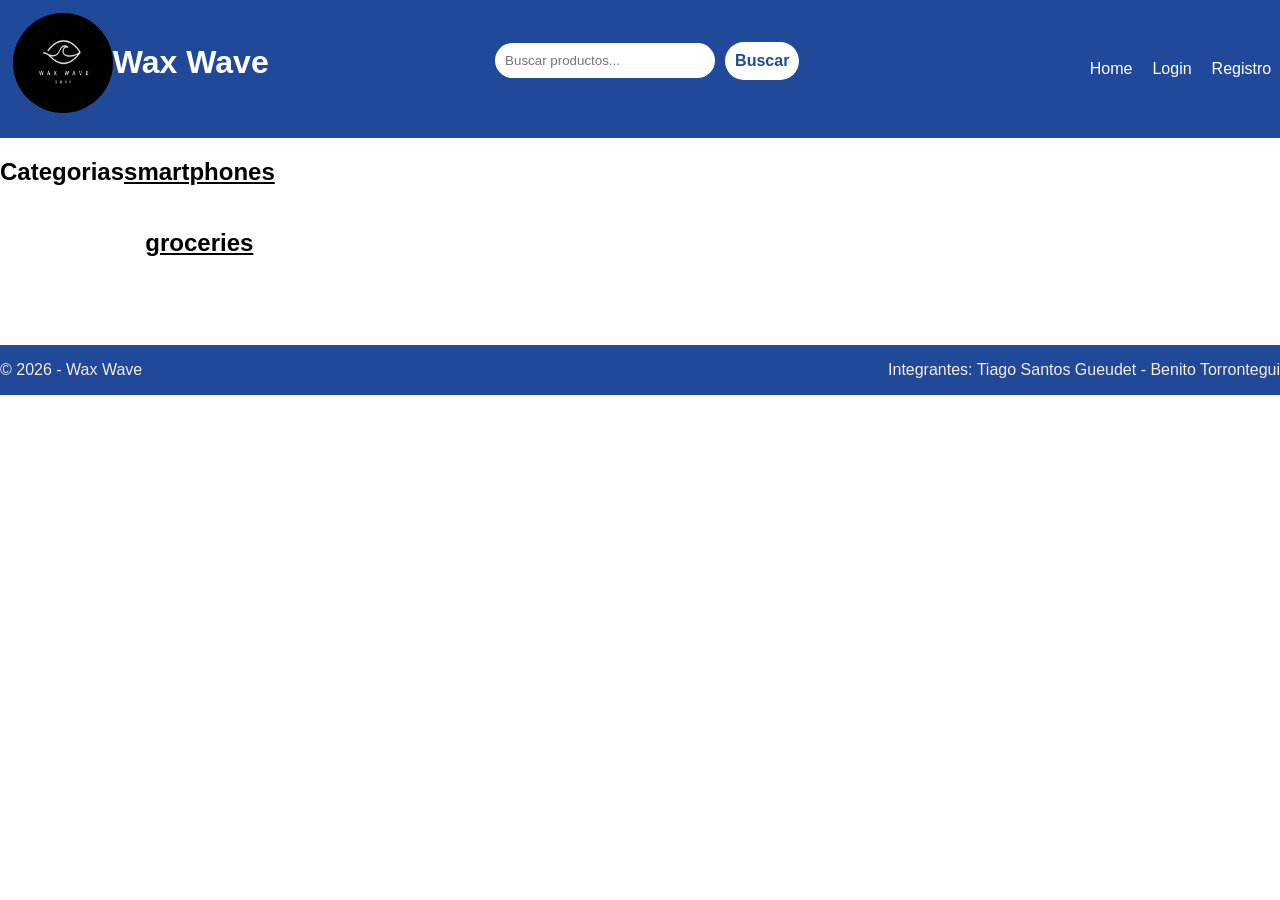
<file: proyecto/index.html>
<!DOCTYPE html>
<html>
<head>
    <meta name="viewport" content="width=device-width, initial-scale=1">
    <meta charset="UTF-8">
<link href="./css/style.css" rel="stylesheet">
<title> Proyecto Integrador</title>
</head>
    <body>
       <header>
        <div class="marca">
        <a href="./index.html">
            <img src="./img/logo.png" class="logo"></a>
         <h1 class="titulo">Wax Wave</h1>
       </div>
       <div>
        <form action="./search-results.html" method="get" class="buscador">
            <input type="text" name="search" value="" placeholder="Buscar productos...">
            <button type="submit">Buscar</button>
        </form> 
        <p class = "mensaje-buscador"></p>
        </div>
        <nav class="menu">
           <ul class="registro">
             <li><a href="./index.html" class="pos">Home</a></li>
             <li class="item-login"><a href="./login.html" class="pos">Login</a></li>
             <li class="item-registro"><a href="./register.html" class="pos">Registro</a></li>
          </ul>
         </nav>
    </header>
    <main class="contenido">
        <aside class="seccion">
         <h1> Categorias</h1>
            <ul></ul>
        </aside>
        <div>
        <section class="productos-destacados">
        <h1></h1>
        </section>

        <section class="productos-vendidos">
            <h1></h1>
        </section>
        </div>
    </main>
     <footer>
        <p> © 2026 - Wax Wave</p> <p> Integrantes: Tiago Santos Gueudet - Benito Torrontegui </p>
    </footer>
    <script src="./js/index.js"></script>
    <script src="./js/saludo.js"></script>
    <script src="./js/logout.js"></script>
    </body>
<head>
</html>
</file>
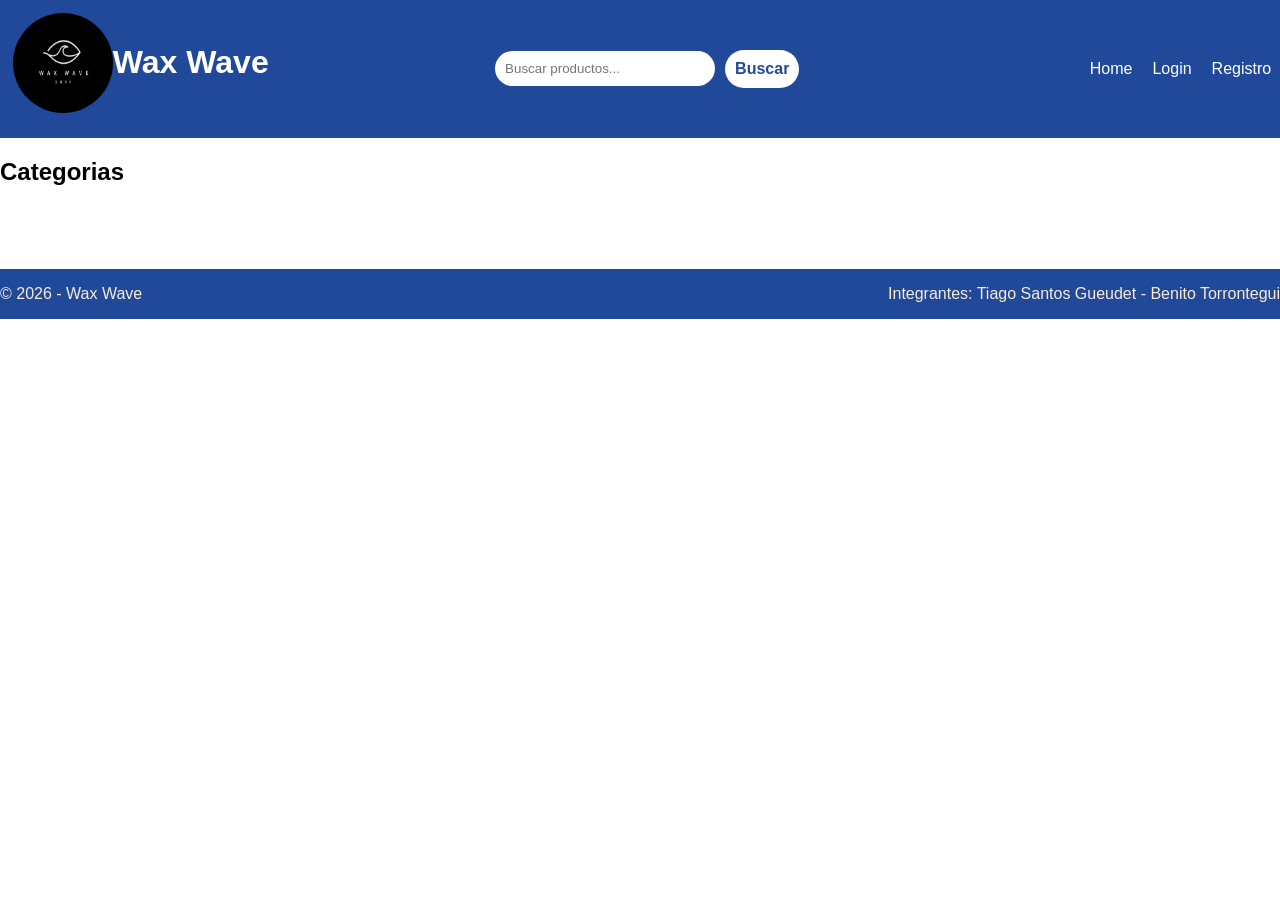
<file: proyecto/category.html>
<!DOCTYPE html>
<html>
<head>
     <meta name="viewport" content="width=device-width, initial-scale=1">
    <meta charset="UTF-8">
<link href="./css/style.css" rel="stylesheet">
<title> Proyecto Integrador</title>
</head>
    <body>
       <header>
        <div class="marca">
        <a href="./index.html">
            <img src="./img/logo.png" class="logo"></a>
         <h1 class="titulo">Wax Wave</h1>
       </div>
        <form action="./search-results.html" method="get" class="buscador">
            <input type="text" name="search" value="" placeholder="Buscar productos...">
            <button type="submit">Buscar</button>
        </form> 
        <nav class="menu">
        <ul class="registro">
        <li><a href="./index.html" class="pos">Home</a></li>
        <li class="item-login"><a href="./login.html" class="pos">Login</a></li>
        <li class="item-registro"><a href="./register.html" class="pos">Registro</a></li>
    </ul>       
         </nav>
    </header>
    <main class="contenido">
        <aside class="seccion">
            <h1> Categorias</h1>
            <ul> </ul>
        </aside>
        <div>
        <section class="productos-destacados">
            <h1 id="titulo-categorias" ></h1>
        </section>
        </div>
    </main>
    <footer>
        <p> © 2026 - Wax Wave</p> <p> Integrantes: Tiago Santos Gueudet - Benito Torrontegui </p>
    </footer>
    <script src="./js/category.js"></script>
    <script src="./js/saludo.js"></script>
    <script src="./js/logout.js"></script>
    </body>
<head>
</html>
</file>
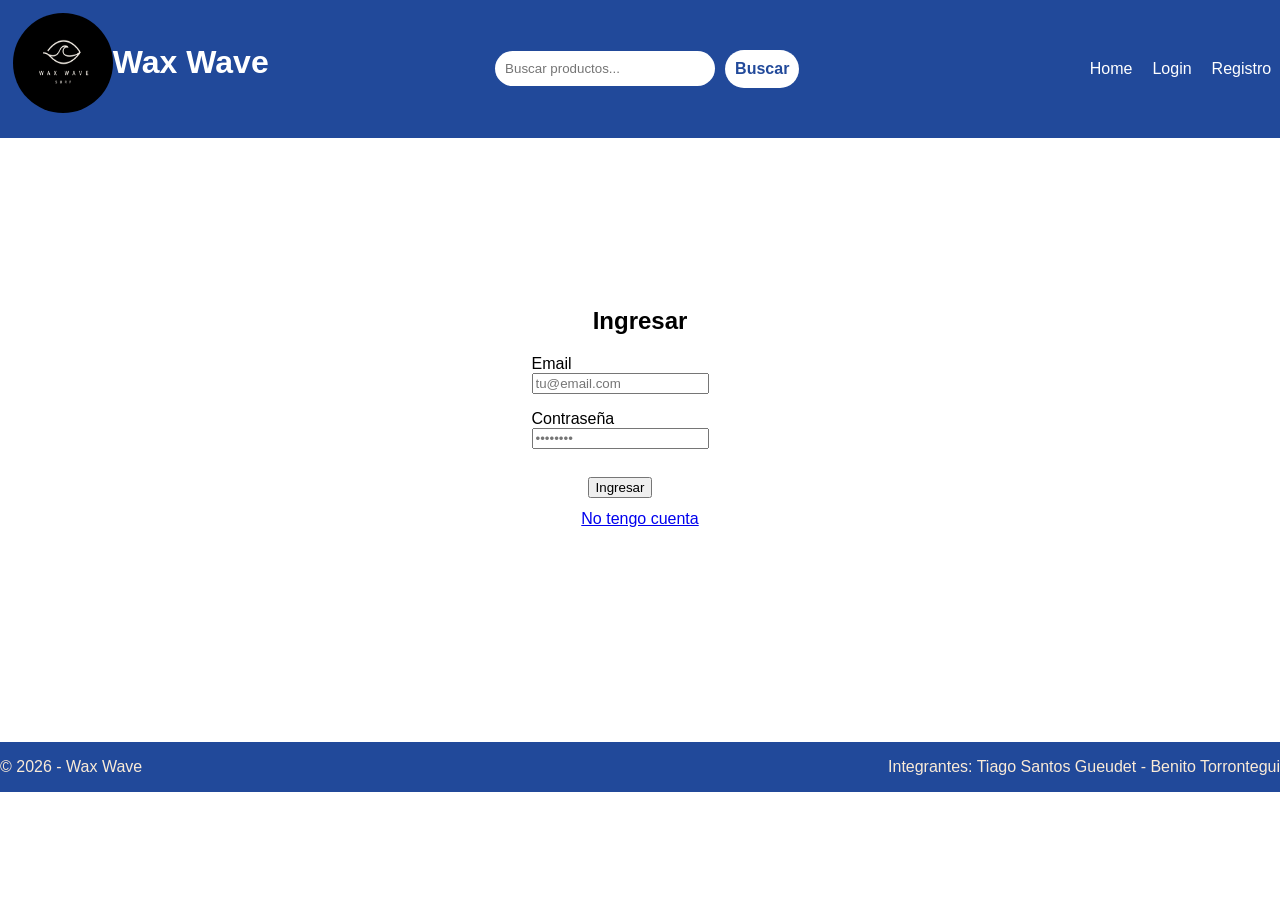
<file: proyecto/login.html>
<!DOCTYPE html>
<html>
<head>
    <meta name="viewport" content="width=device-width, initial-scale=1">
    <meta charset="UTF-8">
<link href="./css/style.css" rel="stylesheet">
<title> Proyecto Integrador</title>
</head>
    <body>
       <header>
        <div class="marca">
        <a href="./index.html">
            <img src="./img/logo.png" class="logo"></a>
         <h1 class="titulo">Wax Wave</h1>
       </div>
        <form action="./search-results.html" method="get" class="buscador">
            <input type="text" name="search" value="" placeholder="Buscar productos...">
            <button type="submit">Buscar</button>
        </form> 
        <nav class="menu">
        <ul class="registro">
        <li><a href="./index.html" class="pos">Home</a></li>
        <li class="item-login"><a href="./login.html" class="pos">Login</a></li>
        <li class="item-registro"><a href="./register.html" class="pos">Registro</a></li>
    </ul>
         </nav>
    </header>
    <main class="contenido">
    <section class="login">
        <div class="tarjeta-login">
            <h1>Ingresar</h1>
            <form action="./index.html" method="get" class="formulario-login">
                <div class="campos">
                    <label for="email">Email</label>
                    <input type="email" id="email" value="" name="email" placeholder="tu@email.com">
                </div>
                <div class="campos">
                    <label for="password">Contraseña</label>
                    <input type="password" id="password" value="" name="password" placeholder="••••••••">
                </div>
                <p class="mensaje-error"></p>
                <button type="submit">Ingresar</button>
            </form>
            <a href="./register.html"> No tengo cuenta </a>
        </div>
    </section>
</main>
    <footer>
        <p>© 2026 - Wax Wave</p> <p>Integrantes: Tiago Santos Gueudet - Benito Torrontegui</p>
    </footer>
    <script src="./js/login.js"></script>
    <script src="./js/saludo.js"></script>
    <script src="./js/logout.js"></script>
</body>
</html>
</file>
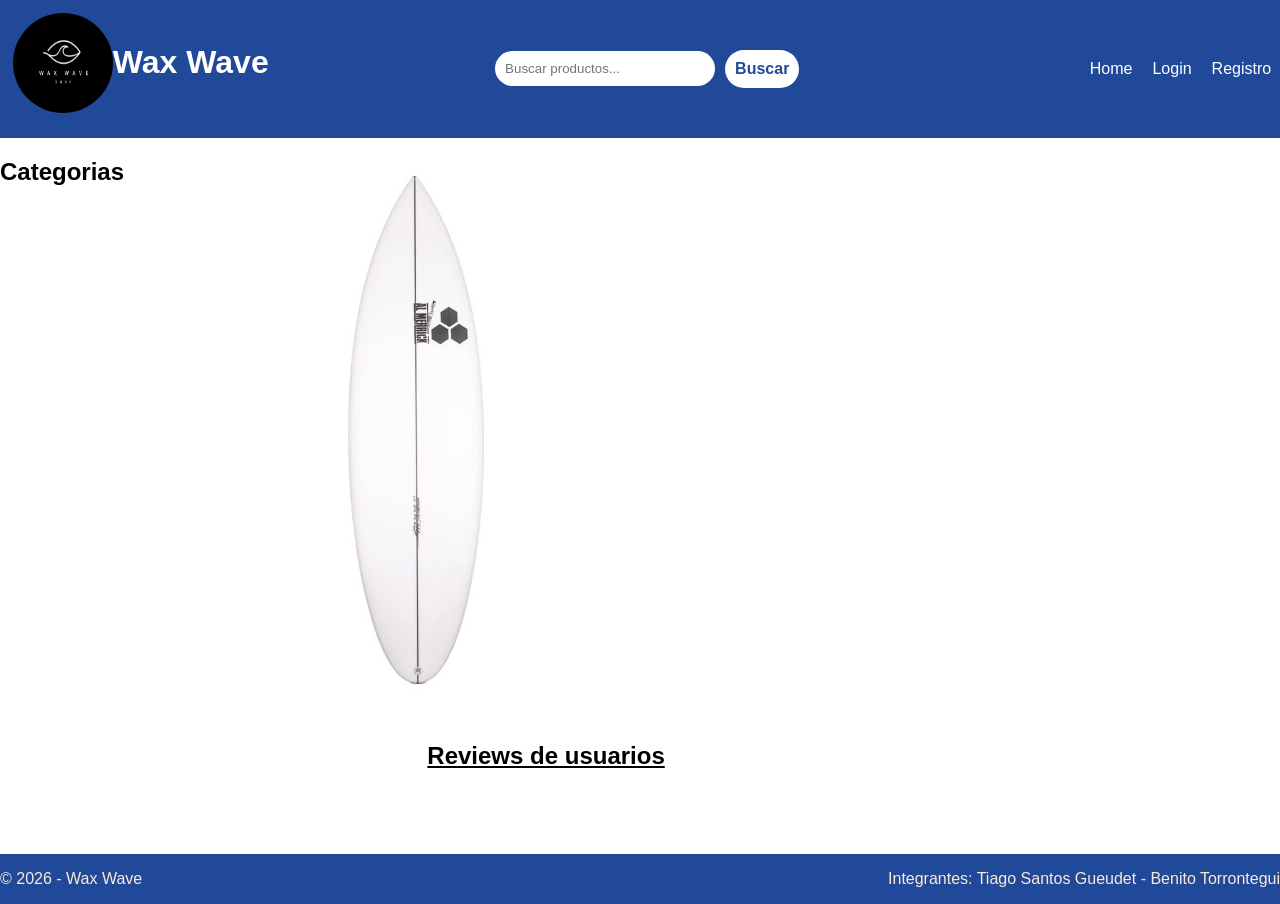
<file: proyecto/product.html>
<!DOCTYPE html>
<html>
<head>
    <meta name="viewport" content="width=device-width, initial-scale=1">
    <meta charset="UTF-8">
<link href="./css/style.css" rel="stylesheet">
<title> Proyecto Integrador</title>
</head>
    <body>
       <header>
        <div class="marca">
        <a href="./index.html"><img src="./img/logo.png" class="logo"></a>
         <h1 class="titulo">Wax Wave</h1>
       </div>
        <form action="./search-results.html" method="get" class="buscador">
            <input type="text" name="search" value="" placeholder="Buscar productos...">
            <button type="submit">Buscar</button>
        </form> 
        <nav class="menu">
        <ul class="registro">
        <li><a href="./index.html" class="pos">Home</a></li>
        <li class="item-login"><a href="./login.html" class="pos">Login</a></li>
        <li class="item-registro"><a href="./register.html" class="pos">Registro</a></li>
       
    </ul>
         </nav>
    </header>
    <main class="contenido">
        <aside class="seccion">
            <h1> Categorias</h1>
            <ul>
                
            </ul>
        </aside>
         <div>
        <section class="prod">
            <a href="./category.html" class="ruta"></a>
            <img class="tup" src="./img/tabla-surf1.jpg" alt="Carrasco X">
            <div class="info-producto">
            <h1></h1>
            <p class="marca-producto"></p>
            <p class="precios"></p>
            <p class="unidades"></p>
            <p class="descripcion"></p>
            <ul class="tags"></ul>
         </div>
        </section>
        <section class="reviews">
            <h2>Reviews de usuarios</h2>
            <div class="lista-reviews">
        </section>
        </div>
    </main>
     <footer>
        <p>© 2026 - Wax Wave</p> <p>Integrantes: Tiago Santos Gueudet - Benito Torrontegui</p>
    </footer>
    <script src="./js/product.js"></script>
    <script src="./js/saludo.js"></script>
    <script src="./js/logout.js"></script>
</body>
</html>
</file>
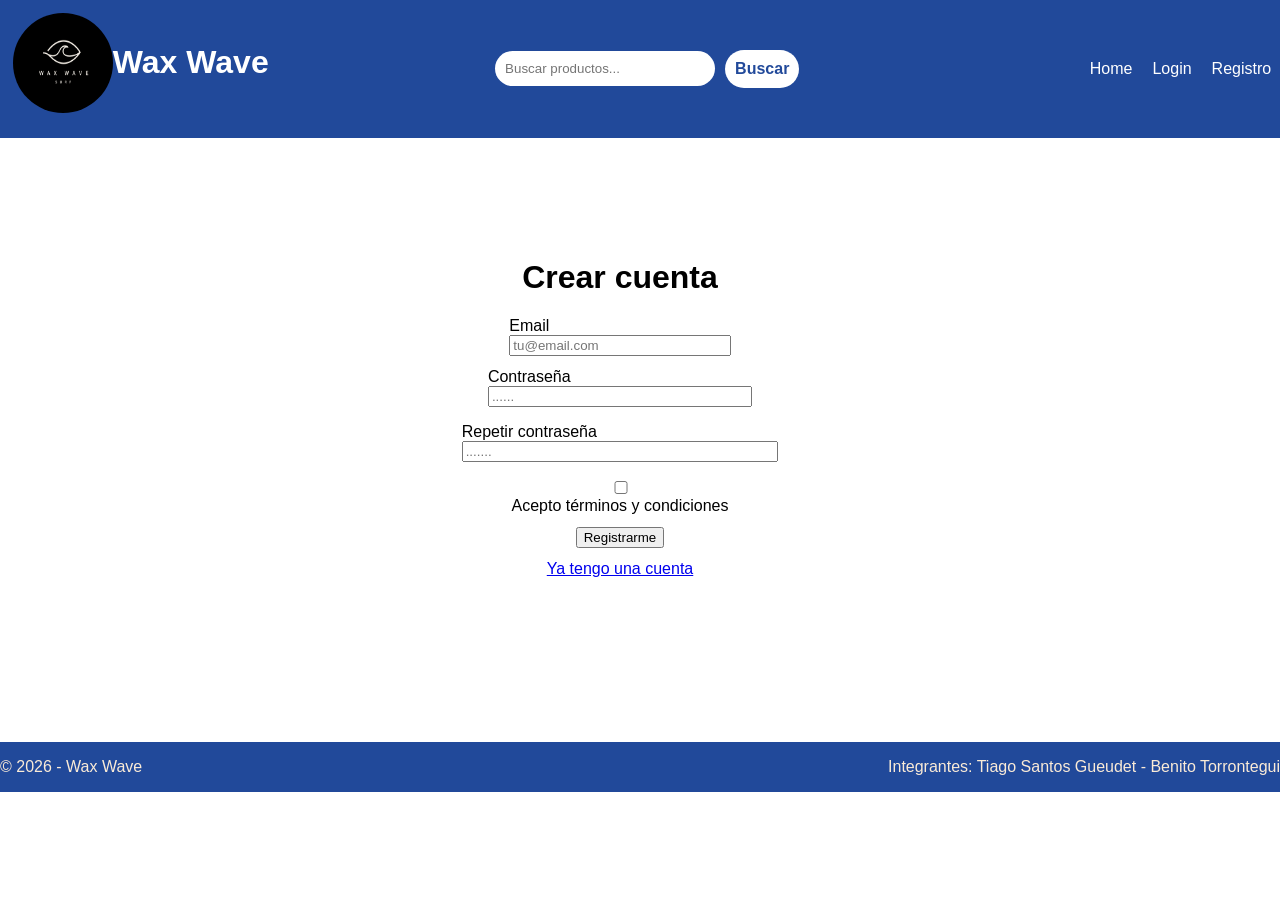
<file: proyecto/register.html>
<!DOCTYPE html>
<html>
<head>
    <meta name="viewport" content="width=device-width, initial-scale=1">
    <meta charset="UTF-8">
    <link href="./css/style.css" rel="stylesheet">
    <title> Proyecto Integrador</title>
</head>
<body>
    <header>
        <div class="marca">
            <a href="./index.html">
                <img src="./img/logo.png" class="logo">
            </a>
            <h1 class="titulo">Wax Wave</h1>
        </div>
        <form action="./search-results.html" method="get" class="buscador">
            <input type="text" name="search" value="" placeholder="Buscar productos...">
            <button type="submit">Buscar</button>
        </form>
        <nav class="menu">
            <ul class="registro">
        <li><a href="./index.html" class="pos">Home</a></li>
        <li class="item-login"><a href="./login.html" class="pos">Login</a></li>
        <li class="item-registro"><a href="./register.html" class="pos">Registro</a></li>
    </ul>
        </nav>
    </header>

    <main class="contenido">
        <div class="login">
            <form action="./login.html" method="get" class="tarjeta-login">
                <h1>Crear cuenta</h1>
                <div class="campo">
                    <label for="email">Email</label>
                    <input type="email" id="email" value="" name="email" placeholder="tu@email.com">
                     <p class="mensaje-error"></p>
                </div>
                <div class="campo">
                    <label for="password">Contraseña</label>
                    <input type="password" id="password" value="" name="password" placeholder="......">
                    <p class="mensaje-error2"></p>
                </div>
                <div class="campo">
                    <label for="password2">Repetir contraseña</label>
                    <input type="password" id="password2" value="" name="password2" placeholder=".......">
                    <p class="mensaje-error3"></p>
                </div>
                <input type="checkbox" id="terminos" value="" name="terminos">
                <label for="terminos">Acepto términos y condiciones</label>
                <a href = .img/login.htnl><button type="submit">Registrarme</button></a>
                <a href="./login.html">Ya tengo una cuenta</a>
            </form>
        </div>
    </main>
    <footer>
        <p> © 2026 - Wax Wave</p> <p> Integrantes: Tiago Santos Gueudet - Benito Torrontegui </p>
    </footer>
    <script src="./js/register.js"></script>
    <script src="./js/saludo.js"></script>
    <script src="./js/logout.js"></script>
    </body>
<head>
</html>
</file>
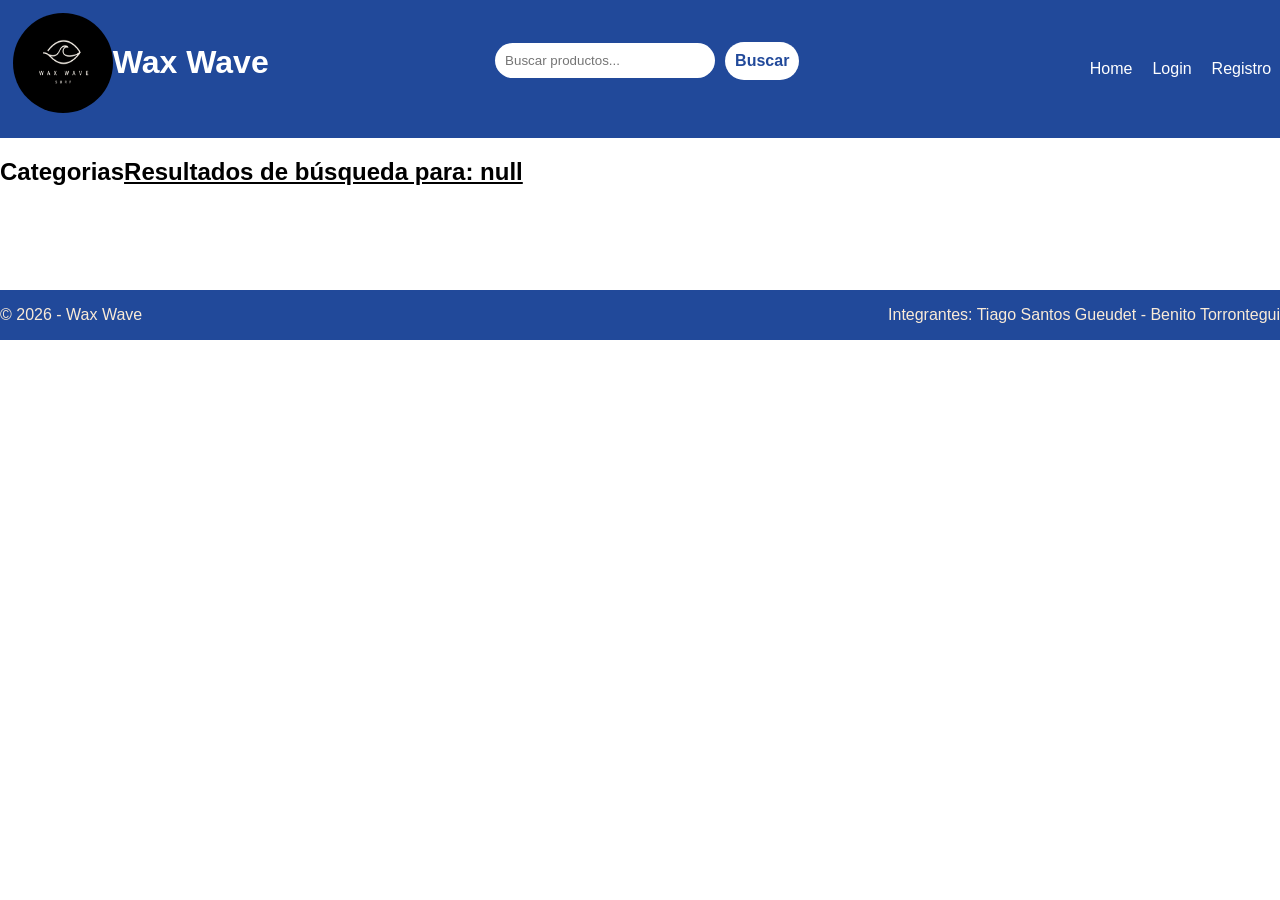
<file: proyecto/search-results.html>
<!DOCTYPE html>
<html>
<head>
    <meta name="viewport" content="width=device-width, initial-scale=1">
    <meta charset="UTF-8">
<link href="./css/style.css" rel="stylesheet">
<title> Proyecto Integrador</title>
</head>
    <body>
       <header>
        <div class="marca">
        <a href="./index.html">
            <img src="./img/logo.png" class="logo"></a>
         <h1 class="titulo">Wax Wave</h1>
       </div>
       <div>
        <form action="./search-results.html" method="get" class="buscador">
            <input type="text" name="search" value="" placeholder="Buscar productos...">
            <button type="submit">Buscar</button>
        </form> 
        <p class = "mensaje-buscador"></p>
        </div>
        <nav class="menu">
        <ul class="registro">
        <li><a href="./index.html" class="pos">Home</a></li>
        <li class="item-login"><a href="./login.html" class="pos">Login</a></li>
        <li class="item-registro"><a href="./register.html" class="pos">Registro</a></li>
    </ul>
         </nav>
    </header>
    <main class="contenido">
        <aside class="seccion">
            <h1> Categorias</h1>
            <ul> </ul>
        </aside>
        <div>
        <section class="productos-destacados">
            <h1 class="resultado" id="titulo-resultados"></h1>
        </section>
        
         <p class= "sin-resultados"></p>
        </div>   
     </main>
     <footer>
        <p> © 2026 - Wax Wave</p> <p> Integrantes: Tiago Santos Gueudet - Benito Torrontegui </p>
    </footer>
    <script src="./js/search-results.js"></script>
    <script src="./js/saludo.js"></script>
    <script src="./js/logout.js"></script>
    </body>
</html>
</file>
<file: proyecto/css/style.css>
header{
    background-color: #21499a;
    color: #fff;
    display: flex;
    justify-content: space-between;
    align-items: center;
    padding: 1%;
}
footer{
    background-color: #21499a;
    height: 50px;
    color:antiquewhite;
    display: flex;
    justify-content: space-between;
    align-items: center;
    margin-top: 5%;
}
body{
    margin: 0;
    padding: 0;
    font-family: Arial, sans-serif;
}
.buscador{
    display: flex;
    align-items: center;    
}
.buscador input{
    padding: 10px;
    border: none;
    border-radius: 20px;
    width: 200px;
}
.buscador button{
    padding: 10px;
    border: none;
    border-radius: 20px;
    background-color: #fff;
    color: #21499a;
    font-weight: bold;
    font-size: 1rem;
    margin-left: 10px;
}
.registro{
    display: flex;
    justify-content: space-between;
    text-decoration: none;
    padding: 1%;
    margin: 1%;
    color: #fff;
    list-style: none;
}
.pos{
    text-decoration: none;
    color: #fff;
}
.registro li{
    margin-left: 20px;
}
.mensaje-error{
    color: red;
}
.mensaje-error2 {
    color: red;
}
.mensaje-error3{
    color: red;
}
.logo{
border-radius: 70px;
width: 100px;
height: 100px;
display: flex;
flex-wrap: wrap;
justify-content: flex-start;
}
.marca{
    display: flex;
    align-items: center;
    margin-bottom: 12px;
}
form{
    display: flex;
    align-items: center;
    margin-right: 40px;
}
.titulo{
    font-size: 2rem;
    color: #fff;
    text-decoration: none;
}
aside.seccion ul{
    list-style: none;
    padding: 0%;
    margin: 0%;
    display: flex;
    flex-direction: column;
}
aside.seccion li{
    border-bottom: 1px solid #fff;
}
article{
    width: 220px;
    margin: 10px;
}
article h2{
    font-size: 2rem;
}
article p {
    font-weight: normal;
    text-decoration: none;
    font-size: 0.9rem;
}
.primeraCategoria{
    text-decoration: none;

}
.categorias{
    display: block;
    padding: 1px;
    color: #21499a;
}
.categorias{
    text-decoration: none;
}
.tabla{
    width: 150px;
    height: 150px;
}
.tabla{
    margin-bottom: 10px;
    display: block;
}
main{
    width: 100%;
}
.contenido{
    display: flex;
    box-sizing: border-box;
    width: 100%;
}
.productos-destacados{
    display: flex;
    flex-wrap: wrap;
    justify-content: flex-start;
    width: 100%;
}
.productos-destacados h1{
    width: 100%;
    margin-bottom: 24px;
    text-align: center;
    text-decoration: underline;
}
.productos-destacados p{
    padding: 1%;
    margin: 1%;
}
main h2{
    text-align: center;
    margin-bottom: 20px;
}
.productos-vendidos {
    display: flex;
    flex-wrap: wrap;
    justify-content: flex-start;
    width: 100%;
}
.productos-vendidos h1{
    width: 100%;
    margin-bottom: 24px;
    text-align: center;
    text-decoration: underline;
}
.tabla{
    width: 200px;
    height: 200px;
}
.productos-vendidos h1 {
    width: 100%;
    margin-bottom: 24px;
}
.ruta{
    text-decoration: none;
    margin-bottom: 12px;
    display: block;
    color: #21499a;
}
.prod{
    display: flex;
    flex-wrap: wrap;
    align-items: flex-start;
    padding: 32px;
}
.prod ul{
    list-style: none;
    padding: 0;
    display: flex;
}
.prod .info-producto{
    flex: 1;
    min-width: 260px;
}
.prod ul li{
    margin-right: 12px;
}
main .contenido{
    display: flex;
    align-items: flex-start;
}
.precios{
    font-size: x-large;
    color: #38c91e
}
.unidades{
    color: #eebd1e;
}
.reviews h2{
    text-align: center;
    text-decoration: underline;
}
.rating{
   font-weight: bold;
   color: #21499a
}
.lista-reviews{
    display: flex;
    flex-wrap: wrap;
    justify-content:center;
}
.ver-mas{
    display: inline-block;
    text-decoration: none;
    background-color: #21499a;
    color: #fff;
    padding: 8px 16px;
    width: 40%;
    margin-bottom: 20px;
    font-size: 1rem;
    border-radius: 20px;
}
.resalta{
    background-color: #21499a;
    color: #fff;
}
.resultado{
    text-align:center;
    margin-bottom: 20px;
    width: 100%;
}
.login{
     flex: 1;
    flex-direction: column;
    display: flex;
    align-items:center ;
    flex-wrap: wrap;
}
.tarjeta-login {
    display: flex;
    flex-direction: column;
    width: 320px;
}
.tarjeta-login form {
    display: flex;
    flex-direction: column;
}
.campos{
    display: flex;
    flex-direction: column;
    margin-bottom: 16px;
}
.tarjeta-login input {
    width: 100%;
    box-sizing: border-box;
}

.login {
    justify-content: center;
}
.tarjeta-login {
    align-items: center;
}
.tarjeta-login a {
    margin-top: 12px;
}
@media (max-width: 768px) {
    header {
        flex-direction: column;
    }
    .contenido {
        flex-direction: column;
    }
    aside.seccion {
        display: none;
    }
    .login {
        width: 100%;
    }
    .tarjeta-login {
        width: 90%;
    }
    .registro {
        flex-direction: column;
        align-items: center;
    }
}
@media (max-width: 420px) {
    header {
        flex-direction: column;
        padding: 2%;
    }
    .titulo{
        font-size: 1.4rem;
        text-align: center;
    }
    .logo{
        width: 70px;
        height: 70px;
    }
    .marca{
        flex-direction: column;
        text-align: center;
    }
    form{
        margin-right: 0;
        margin-top: 8px;
    }
    .registro{
        flex-direction: column;
        align-items: center;
        padding: 2%;
    }
    .contenido {
        flex-direction: column;
    }
    aside.seccion {
        display: none;
    }
    .productos-destacados,
    .productos-vendidos{
        justify-content: center;
    }
    article{
        width: 100%;
        justify-content: center;
    }
    .tabla{
        width: 150px;
        height: 150px;
        margin: 0 auto 16px;
        width: 200px;
    }
    .prod{
        flex-direction: column;
        padding: 16px;
    }
    .prod ul{
        flex-direction: column;
    }
    .prod .info-producto{
        min-width: 100%;
    }
    .login {
        width: 100%;
    }
    .tarjeta-login {
        width: 90%;
    }
    footer{
        flex-direction: column;
        height: auto;
        padding: 8px;
        text-align: center;
    }
    .tup { width: 220px;
        height: 220px;}
    }
.login {
    min-height: 60vh;
}
.mensaje-error {
    color: red;
    margin: 0 0 12px 0;
}
</file>
